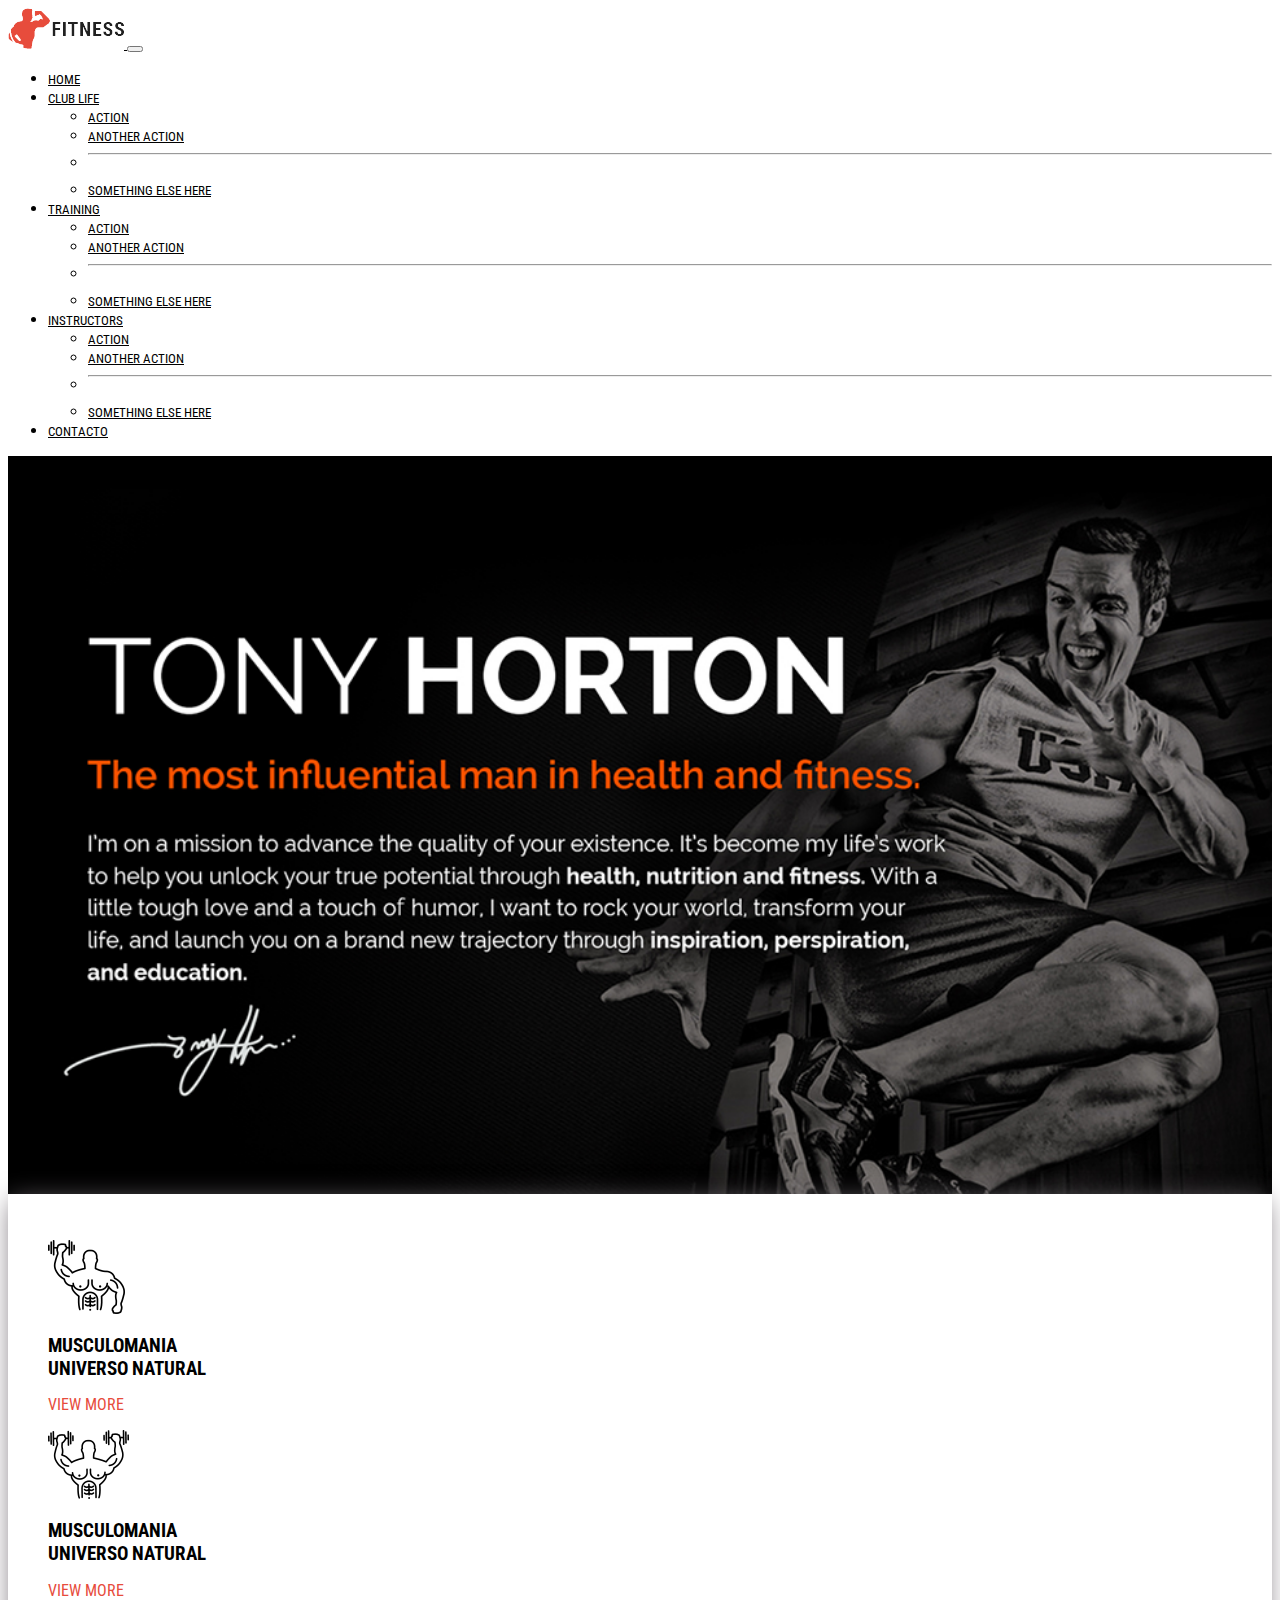
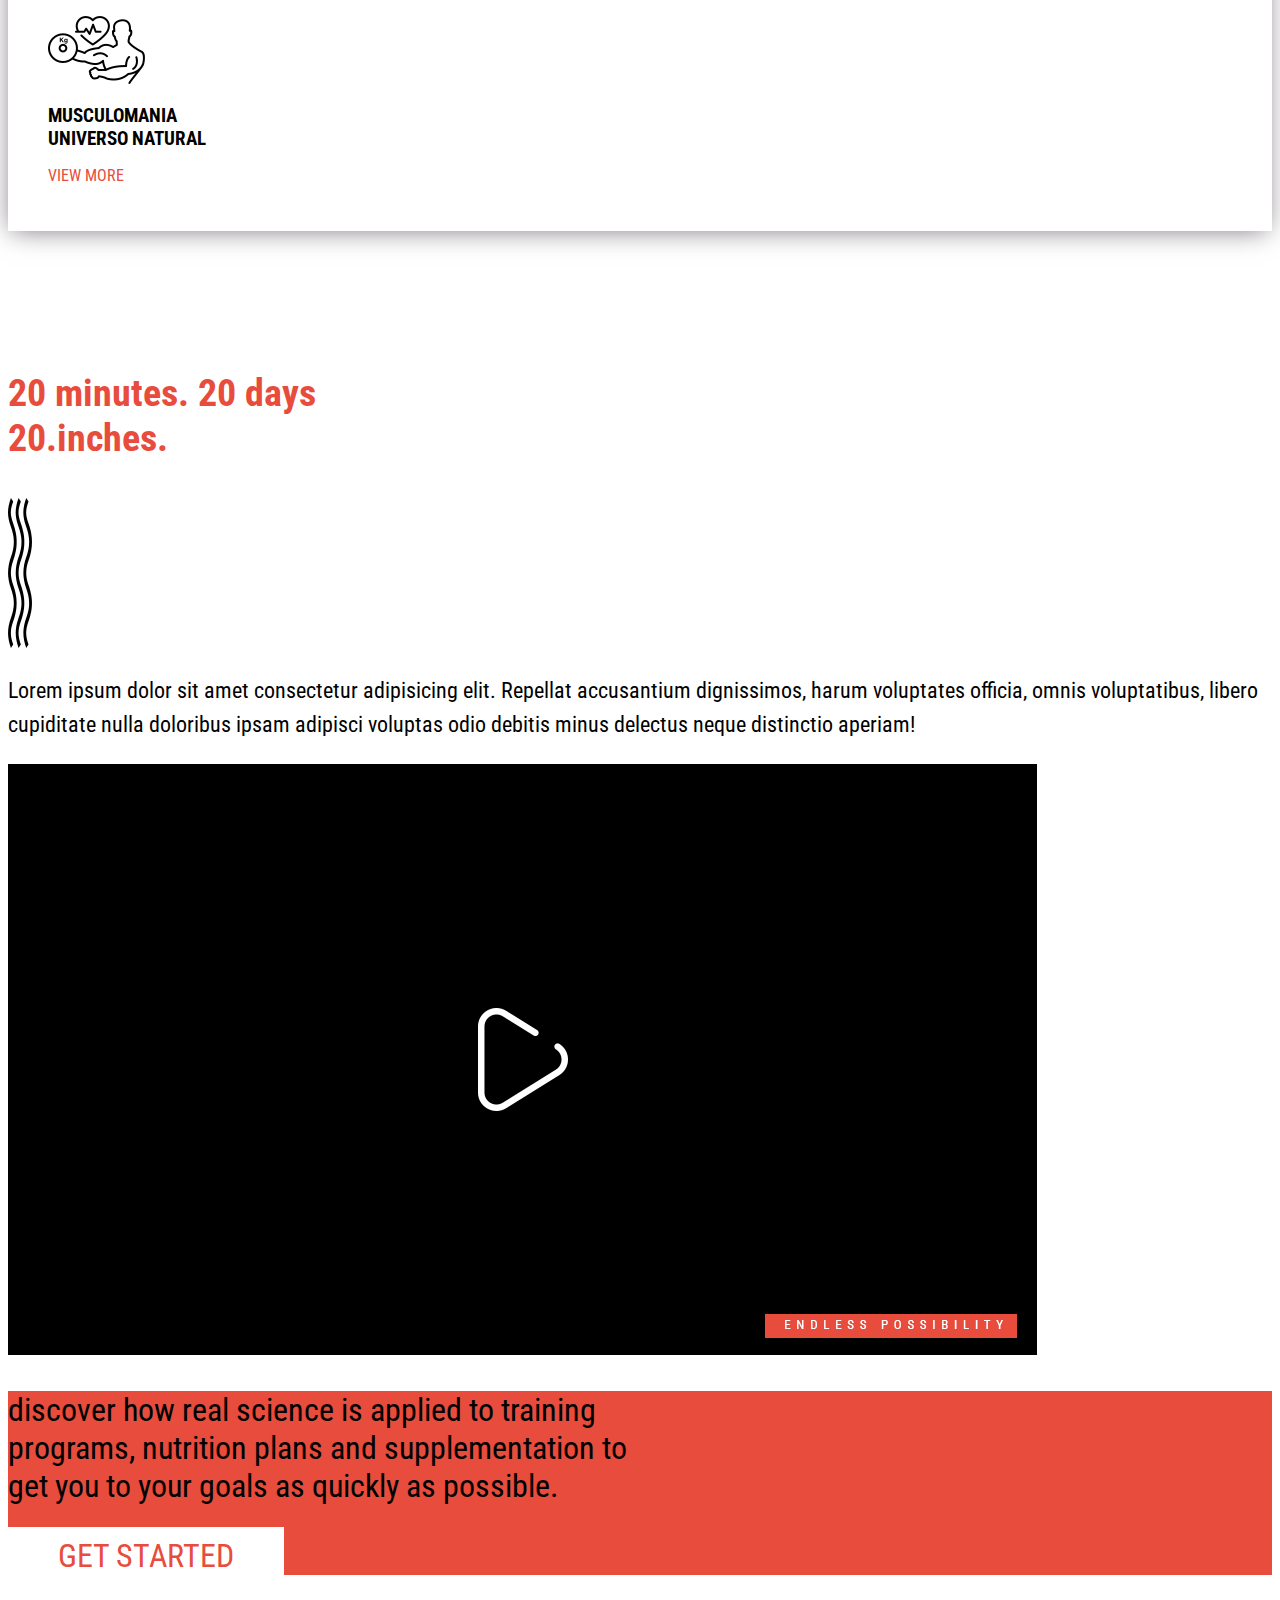
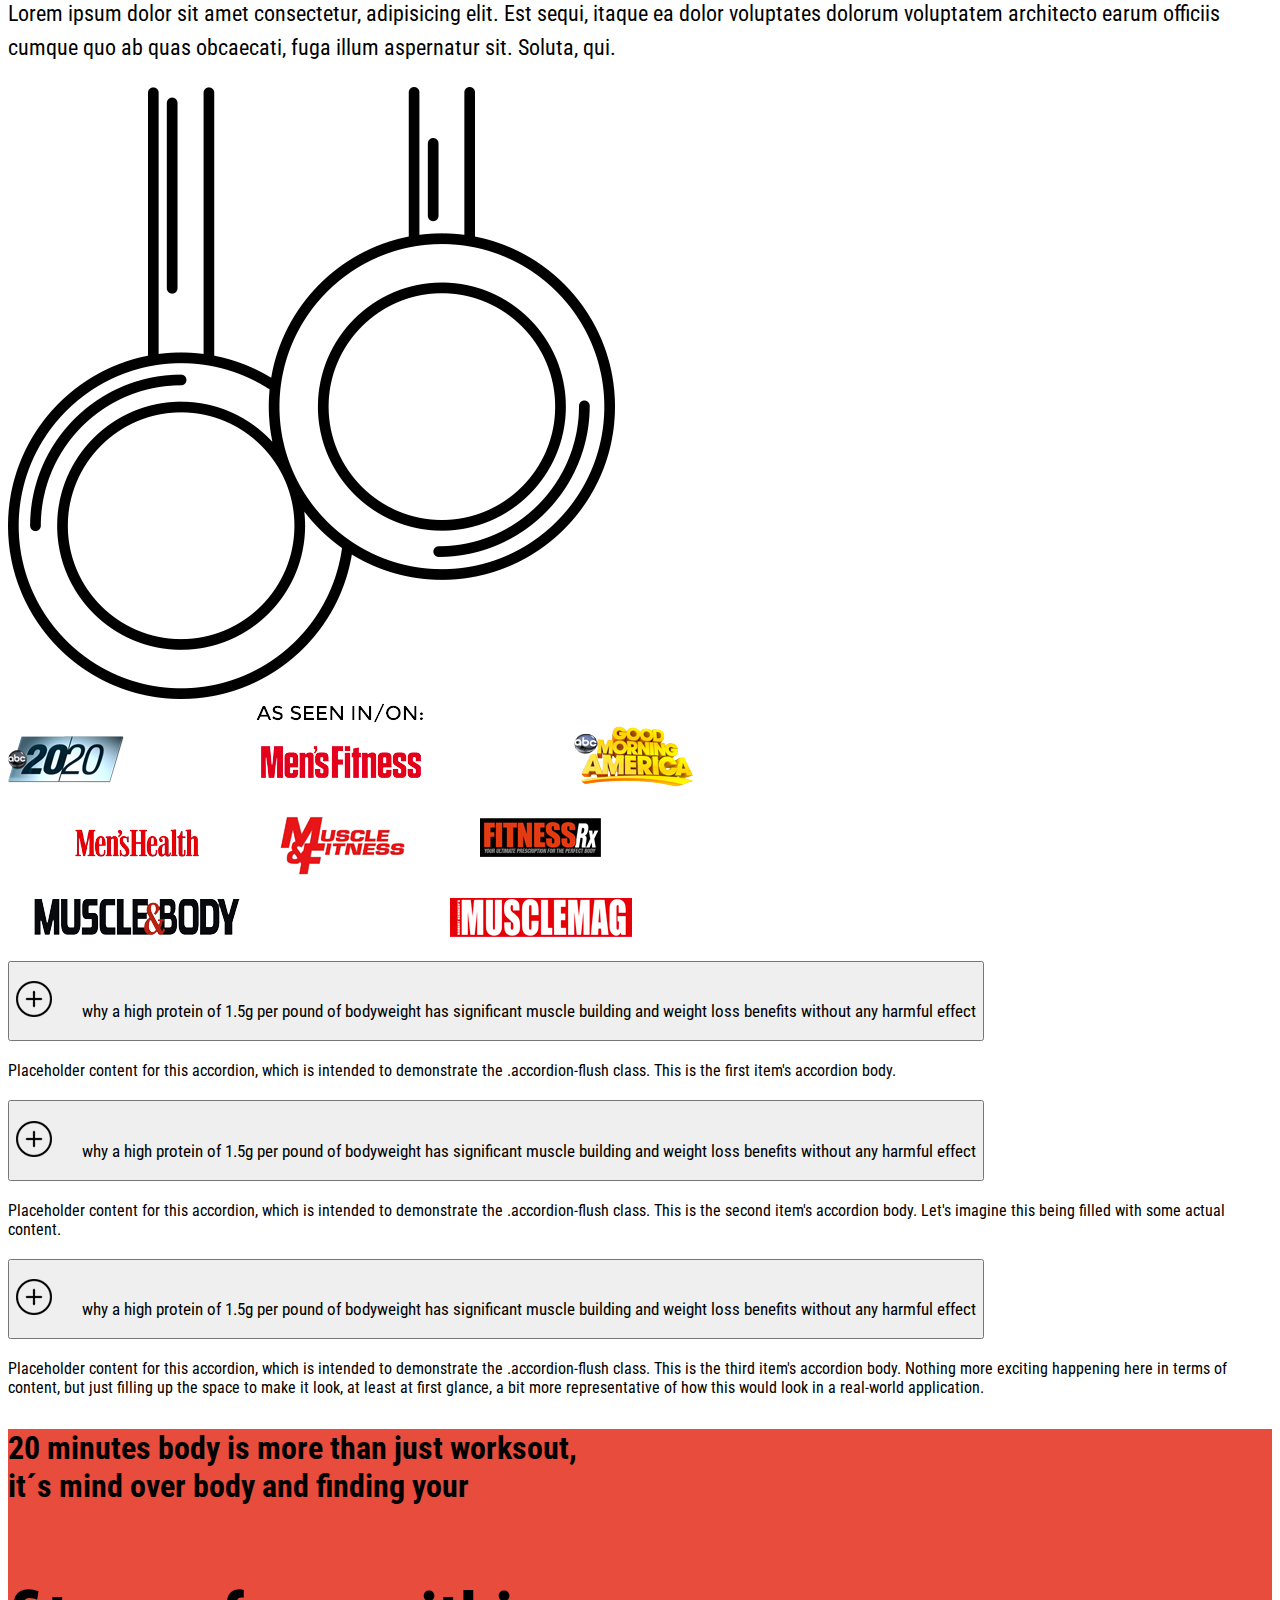
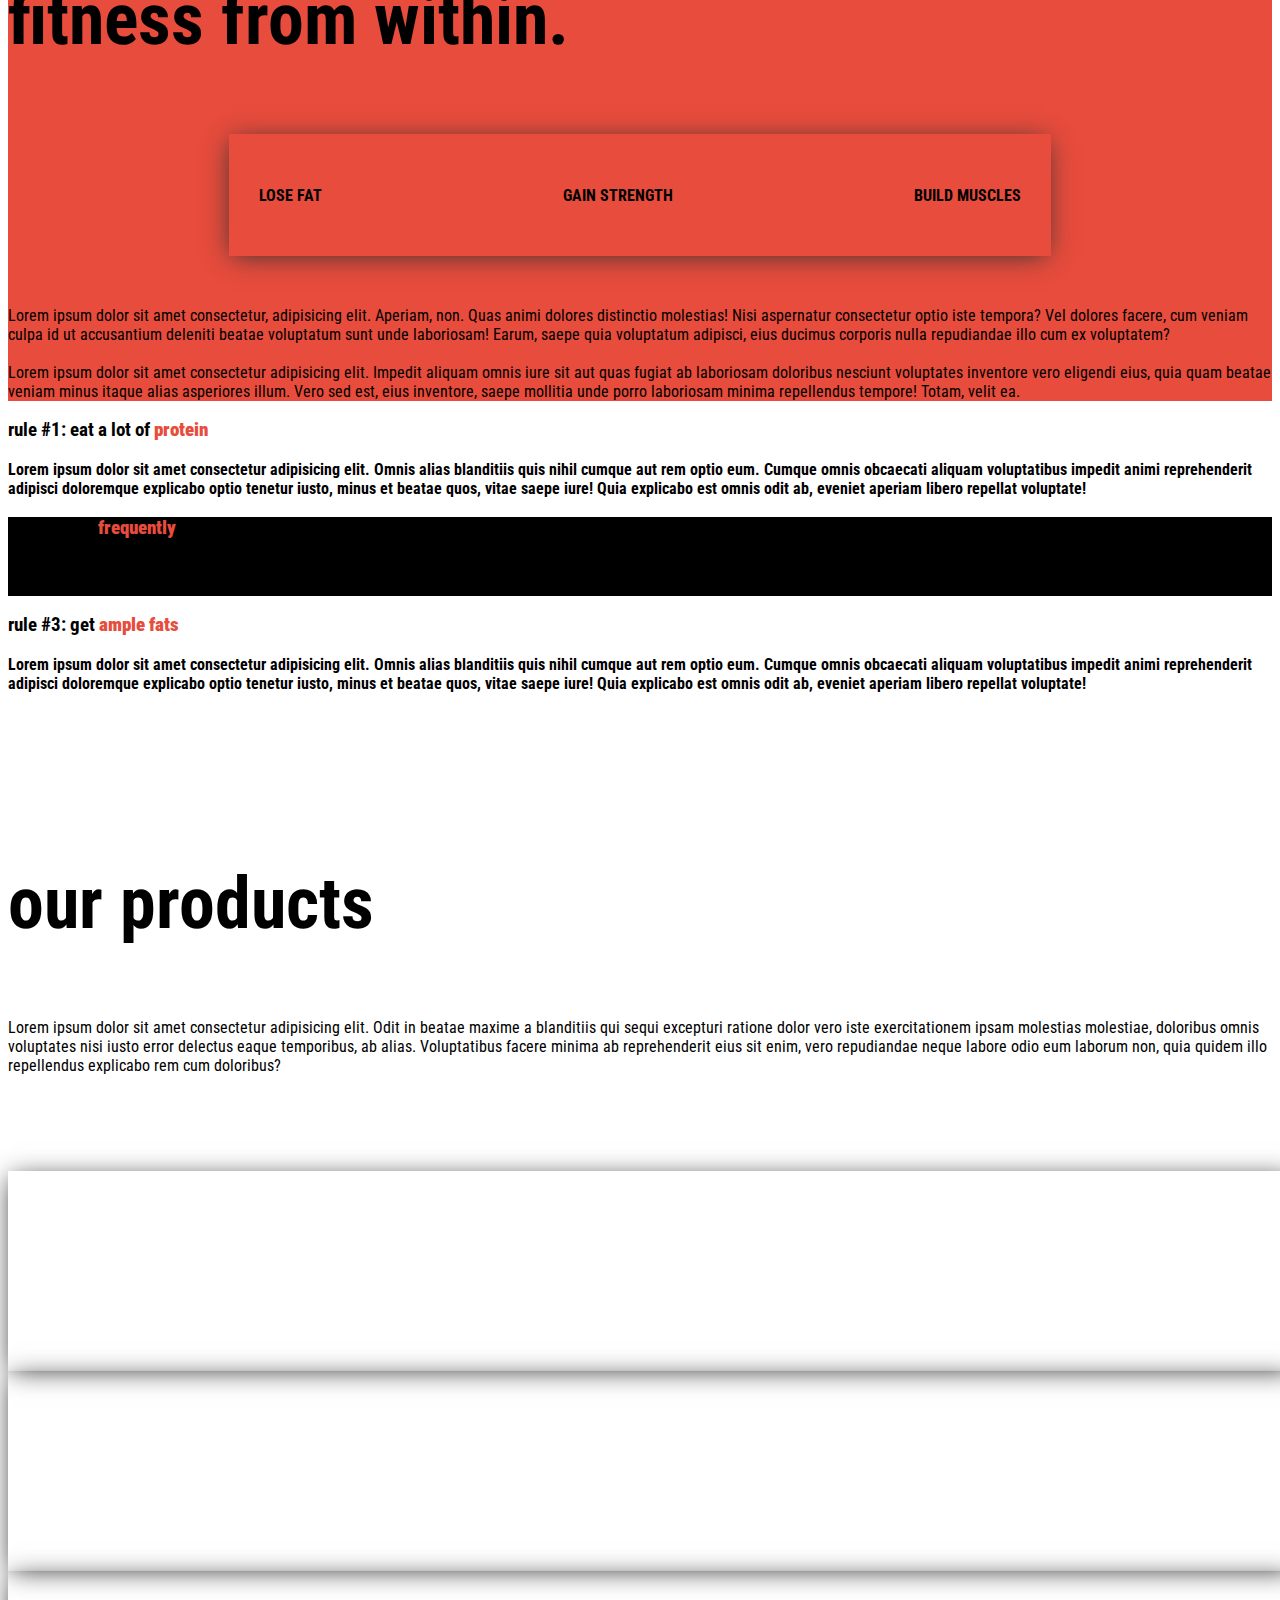
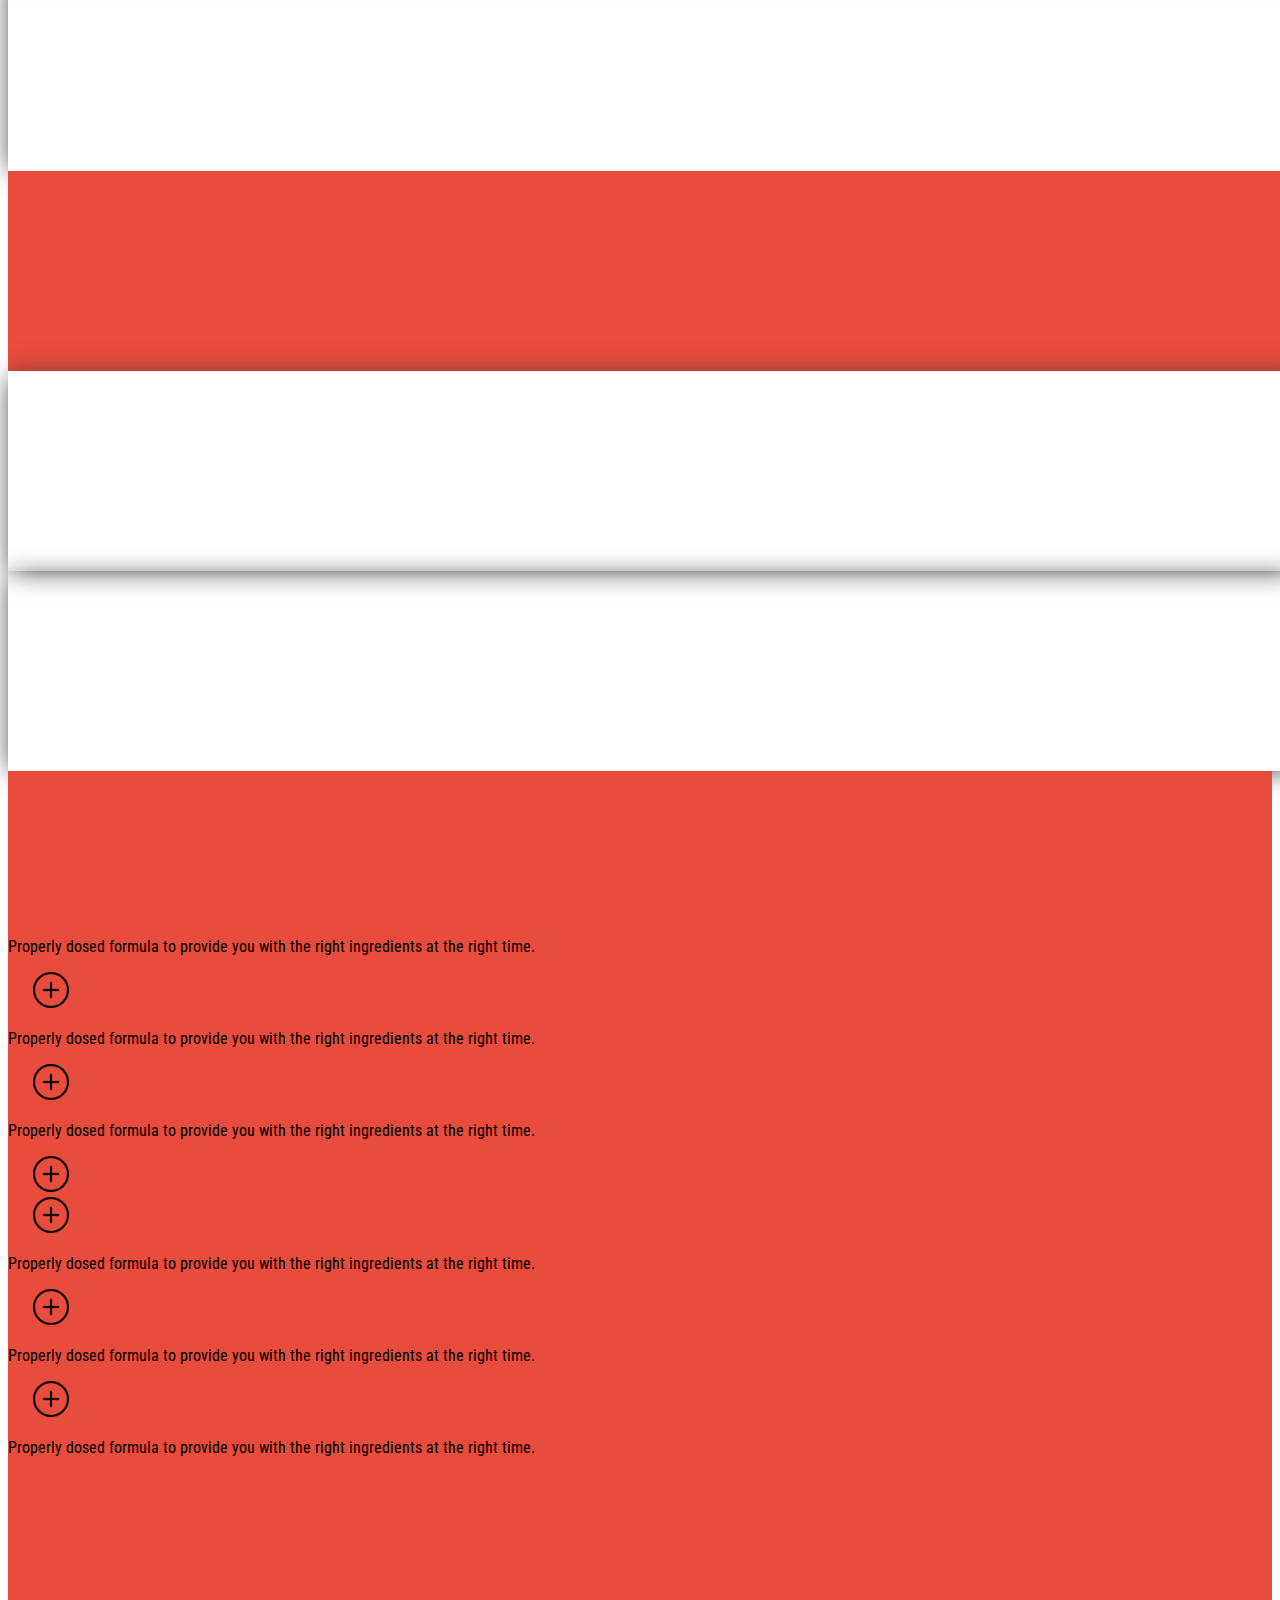
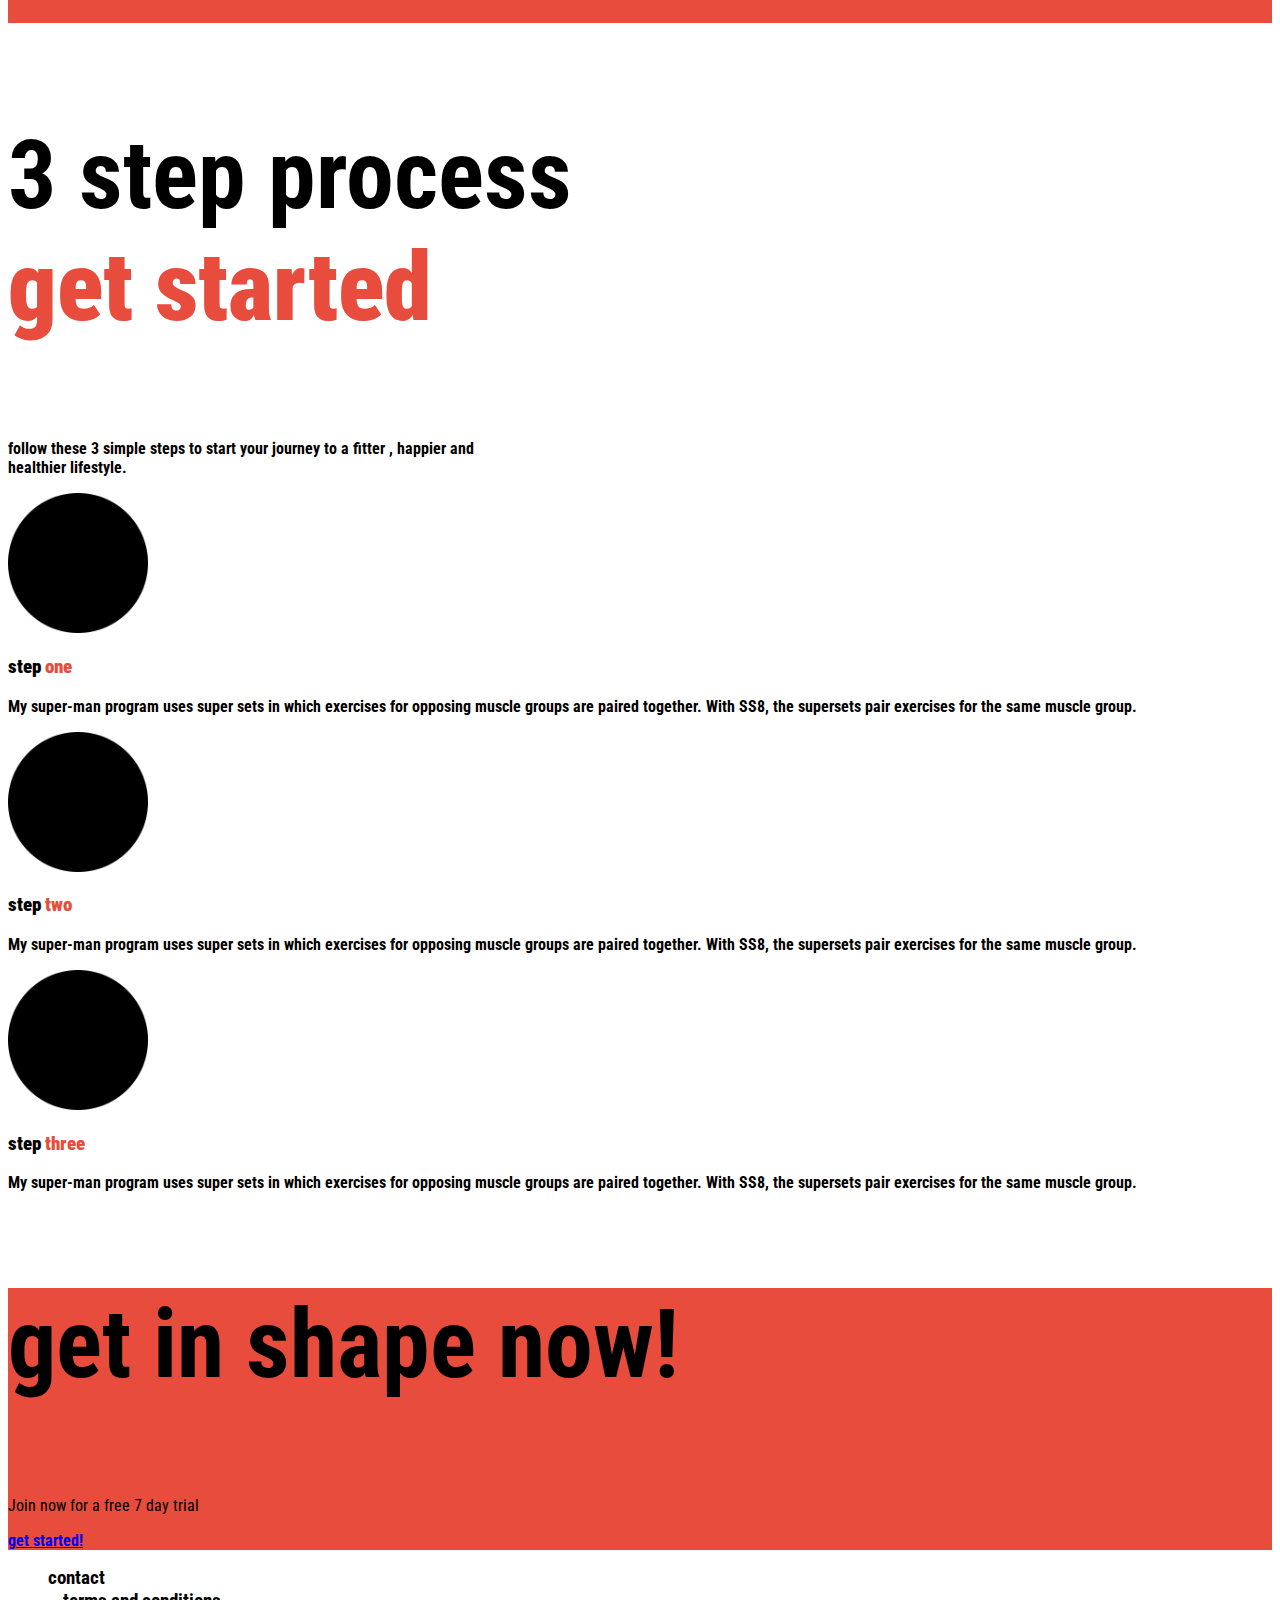
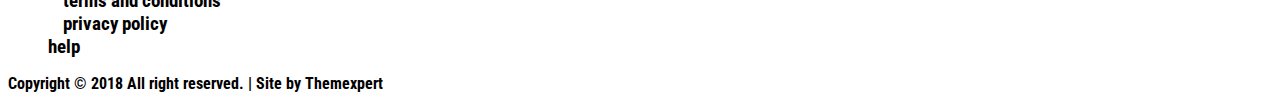
<file: index.html>
<!DOCTYPE html>
<html lang="en">

<head>
  <meta charset="UTF-8">
  <meta name="viewport" content="width=device-width, initial-scale=1.0">
  <title>Gym Fitness</title>
  <!-- css de bs -->
  <link href="https://cdn.jsdelivr.net/npm/bootstrap@5.3.1/dist/css/bootstrap.min.css" rel="stylesheet"
    integrity="sha384-4bw+/aepP/YC94hEpVNVgiZdgIC5+VKNBQNGCHeKRQN+PtmoHDEXuppvnDJzQIu9" crossorigin="anonymous">
  <!-- mi css -->
  <link rel="stylesheet" href="./css/style.css">
</head>

<body>
  <!-- nav -->
  <nav class="navbar navbar-expand-lg botonera">
    <div class="container">
      <!-- acá va tu logo -->
      <a class="navbar-brand" href="#">
        <img src="./img/brand/logo.png" alt="Logo Fitness Gym">
      </a>
      <!-- este es el btn hamburguesa -->
      <button class="navbar-toggler" type="button" data-bs-toggle="collapse" data-bs-target="#navbarSupportedContent"
        aria-controls="navbarSupportedContent" aria-expanded="false" aria-label="Toggle navigation">
        <span class="navbar-toggler-icon"></span>
      </button>
      <div class="collapse navbar-collapse" id="navbarSupportedContent">
        <ul class="navbar-nav ms-auto mb-2 mb-lg-0">
          <li class="nav-item">
            <a class="nav-link active" aria-current="page" href="#">Home</a>
          </li>
          <li class="nav-item dropdown">
            <a class="nav-link dropdown-toggle" href="#" role="button" data-bs-toggle="dropdown" aria-expanded="false">
              Club life
            </a>
            <ul class="dropdown-menu">
              <li><a class="dropdown-item" href="#">Action</a></li>
              <li><a class="dropdown-item" href="#">Another action</a></li>
              <li>
                <hr class="dropdown-divider">
              </li>
              <li><a class="dropdown-item" href="#">Something else here</a></li>
            </ul>
          </li>
          <!-- ends dropdown 1 -->
          <li class="nav-item dropdown">
            <a class="nav-link dropdown-toggle" href="#" role="button" data-bs-toggle="dropdown" aria-expanded="false">
              training
            </a>
            <ul class="dropdown-menu">
              <li><a class="dropdown-item" href="#">Action</a></li>
              <li><a class="dropdown-item" href="#">Another action</a></li>
              <li>
                <hr class="dropdown-divider">
              </li>
              <li><a class="dropdown-item" href="#">Something else here</a></li>
            </ul>
          </li>
          <!-- ends dropdow 2 -->
          <li class="nav-item dropdown">
            <a class="nav-link dropdown-toggle" href="#" role="button" data-bs-toggle="dropdown" aria-expanded="false">
              instructors
            </a>
            <ul class="dropdown-menu">
              <li><a class="dropdown-item" href="#">Action</a></li>
              <li><a class="dropdown-item" href="#">Another action</a></li>
              <li>
                <hr class="dropdown-divider">
              </li>
              <li><a class="dropdown-item" href="#">Something else here</a></li>
            </ul>
          </li>
          <!-- ends dropdow 3 -->
          <li class="nav-item">
            <a class="nav-link" href="#">contacto</a>
          </li>
        </ul>
      </div>
    </div>
  </nav>
  <!-- ends nav -->
  <header class="bg-black">
    <div class="container">
      <img src="./img/headers/header.png" alt="Training fitness" class="d-block mx-auto">
    </div>
  </header>
  <main>
    <section class="intro container">
      <div class="row">
        <figure class="col-sm-12 col-md-4 d-flex mb-md-2">
          <img src="./img/gym/gym1.png" alt="">
          <div>
            <h2>musculomania <br>
              universo natural</h2>
            <a href="#">View more</a>
          </div>
        </figure>
        <!-- ends figure I -->
        <figure class="col-sm-12 col-md-4 d-flex mb-md-2">
          <img src="./img/gym/gym2.png" alt="">
          <div>
            <h2>musculomania <br>
              universo natural</h2>
            <a href="#">View more</a>
          </div>
        </figure>
        <!-- ends figure II -->
        <figure class="col-sm-12 col-md-4 d-flex mb-md-2">
          <img src="./img/gym/gym3.png" alt="">
          <div>
            <h2>musculomania <br>
              universo natural</h2>
            <a href="#">View more</a>
          </div>
        </figure>
        <!-- ends figure III -->
      </div><!-- ends row -->
    </section>
    <section class="row container mx-auto intro-text mb-4">
      <div class="col-sm-12 col-md-4">
        <h3 class="text-uppercase">20 minutes. 20 days <br> 20.inches.</h3>
      </div><!-- ends col 4 -->
      <div class="col-sm-12 col-md-8 d-flex">
        <img src="./img/utilities/waves.png" alt="waves gym" class="me-4 d-none d-md-block">
        <p>Lorem ipsum dolor sit amet consectetur adipisicing elit. Repellat accusantium dignissimos, harum voluptates
          officia, omnis voluptatibus, libero cupiditate nulla doloribus ipsam adipisci voluptas odio debitis minus
          delectus neque distinctio aperiam!</p>
      </div><!-- ends col 8 -->
      <div class="col-sm-12 col-md-12 mt-3">
        <img src="./img/utilities/video.png" alt="holder video" class="w-100">
      </div><!-- ends col 12 -->
    </section>
    <!-- ends intro text / video  -->
    <section class="slogan mt-5 py-5">
      <div class="container px-4 text-center">
        <p class="text-white text-uppercase fs-width pb-2">
          discover how real science is applied to training <br>
          programs, nutrition plans and supplementation to <br>
          get you to your goals as quickly as possible.
        </p>
        <a href="#" class="btn-gral pt-2">get started</a>
      </div>
    </section>
    <!-- ends slogan -->
    <section class="sponsors row container mt-5 mx-auto">
      <div class="col-md-6"></div>
      <div class="col-md-6">
        <p class="px-5">Lorem ipsum dolor sit amet consectetur, adipisicing elit. Est sequi, itaque ea dolor voluptates
          dolorum voluptatem architecto earum officiis cumque quo ab quas obcaecati, fuga illum aspernatur sit. Soluta,
          qui.</p>
      </div>
      <div class="col-sm-12 mt-5 ">
        <img src="./img/gym/circles.png" alt="circles" class="mx-auto d-block ">
        <img src="./img/brand/logos.png" alt="sponsors" class="mx-auto d-block mt-5">
      </div>
    </section>
    <!-- ends sponsors -->

    <!-- faqs -->
    <section class="accordion accordion-flush container my-5" id="accordionFlushExample">
      <div class="accordion-item">
        <h2 class="accordion-header">
          <button class="accordion-button collapsed" type="button" data-bs-toggle="collapse"
            data-bs-target="#flush-collapseOne" aria-expanded="false" aria-controls="flush-collapseOne">
            <p class="d-flex align-items-center">why a high protein of 1.5g per pound of bodyweight has significant muscle building and weight loss
              benefits without any harmful effect</p>
          </button>
        </h2>
        <div id="flush-collapseOne" class="accordion-collapse collapse" data-bs-parent="#accordionFlushExample">
          <div class="accordion-body">Placeholder content for this accordion, which is intended to demonstrate the
            <code>.accordion-flush</code> class. This is the first item's accordion body.
          </div>
        </div>
      </div>
      <div class="accordion-item">
        <h2 class="accordion-header">
          <button class="accordion-button collapsed" type="button" data-bs-toggle="collapse"
            data-bs-target="#flush-collapseTwo" aria-expanded="false" aria-controls="flush-collapseTwo">
            <p class="d-flex align-items-center">why a high protein of 1.5g per pound of bodyweight has significant muscle building and weight loss
              benefits without any harmful effect</p>
          </button>
        </h2>
        <div id="flush-collapseTwo" class="accordion-collapse collapse" data-bs-parent="#accordionFlushExample">
          <div class="accordion-body">Placeholder content for this accordion, which is intended to demonstrate the
            <code>.accordion-flush</code> class. This is the second item's accordion body. Let's imagine this being
            filled with some actual content.
          </div>
        </div>
      </div>
      <div class="accordion-item">
        <h2 class="accordion-header">
          <button class="accordion-button collapsed" type="button" data-bs-toggle="collapse"
            data-bs-target="#flush-collapseThree" aria-expanded="false" aria-controls="flush-collapseThree">
            <p class="d-flex align-items-center">why a high protein of 1.5g per pound of bodyweight has significant muscle building and weight loss
              benefits without any harmful effect</p>
          </button>
        </h2>
        <div id="flush-collapseThree" class="accordion-collapse collapse" data-bs-parent="#accordionFlushExample">
          <div class="accordion-body">Placeholder content for this accordion, which is intended to demonstrate the
            <code>.accordion-flush</code> class. This is the third item's accordion body. Nothing more exciting
            happening here in terms of content, but just filling up the space to make it look, at least at first glance,
            a bit more representative of how this would look in a real-world application.
          </div>
        </div>
      </div>
    </section>
    <!-- ends faqs -->
    <section class="call-to-action mt-4 py-5 text-white">
      <div class="container text-center">
        <h3 class="text-uppercase mt-2">
          20 minutes body is more than just worksout, <br> it´s mind over body and finding your
        </h3>
        <h3 class="text-uppercase my-4 title-action">
          fitness from within.
        </h3>
        <div class="box-tabs px-5">
          <h4 class="fs-3">lose fat</h4>
          <h4 class="active fs-3">gain strength</h4>
          <h4 class="fs-3">build muscles</h4>
        </div>
        <div class="container mx-auto">
          <div class="row">
            <div class="col-md-2"></div>
            <div class="col-md-5 col-sm-12 mx-auto">
              <p class="text-start py-5">Lorem ipsum dolor sit amet consectetur, adipisicing elit. Aperiam, non. Quas
                animi dolores distinctio molestias! Nisi aspernatur consectetur optio iste tempora? Vel dolores facere,
                cum veniam culpa id ut accusantium deleniti beatae voluptatum sunt unde laboriosam! Earum, saepe quia
                voluptatum adipisci, eius ducimus corporis nulla repudiandae illo cum ex voluptatem?<br> <br>Lorem ipsum
                dolor sit amet consectetur adipisicing elit. Impedit aliquam omnis iure sit aut quas fugiat ab laboriosam
                doloribus nesciunt voluptates inventore vero eligendi eius, quia quam beatae veniam minus itaque alias
                asperiores illum. Vero sed est, eius inventore, saepe mollitia unde porro laboriosam minima repellendus
                tempore! Totam, velit ea.</p>
            </div>
            <div class="col-md-5"></div>
          </div>
        </div>
      </div>
    </section>

    <section class="list-gym text-dark py-5 my-5">
      <div class="container d-flex mx-auto">
        <div class="row">
          <div class="col-md-6"></div>
          <div class="col-md-4 col-sm-12 text-start text-uppercase">
            <h3 class="active-list fs-3">rule #1: eat a lot of <strong class="text-darkorange">protein</strong></h3>
            <p class="active-text">Lorem ipsum dolor sit amet consectetur adipisicing elit. Omnis alias blanditiis quis
              nihil cumque aut rem
              optio eum. Cumque omnis obcaecati aliquam voluptatibus impedit animi reprehenderit adipisci doloremque
              explicabo optio tenetur iusto, minus et beatae quos, vitae saepe iure! Quia explicabo est omnis odit ab,
              eveniet aperiam libero repellat voluptate!</p>
          </div>
          <div class="col-md-2"></div>
        </div>
      </div>
    </section>

    <section class="list-gym bg-darkkness text-white py-5 my-5">
      <div class="container d-flex mx-auto">
        <div class="row">
          <div class="col-md-2"></div>
          <div class="col-md-5 col-sm-12 text-start text-uppercase">
            <h3 class="active-list fs-3">rule #2: eat <strong class="text-darkorange">frequently</strong></h3>
            <p class="active-text">Lorem ipsum dolor sit amet consectetur adipisicing elit. Omnis alias blanditiis quis
              nihil cumque aut rem
              optio eum. Cumque omnis obcaecati aliquam voluptatibus impedit animi reprehenderit adipisci doloremque
              explicabo optio tenetur iusto, minus et beatae quos, vitae saepe iure! Quia explicabo est omnis odit ab,
              eveniet aperiam libero repellat voluptate!</p>
          </div>
          <div class="col-md-7"></div>
        </div>
      </div>
    </section>

    <section class="list-gym text-dark py-5 my-5">
      <div class="container d-flex mx-auto">
        <div class="row">
          <div class="col-md-6"></div>
          <div class="col-md-4 col-sm-12 text-start text-uppercase">
            <h3 class="active-list fs-3">rule #3: get <strong class="text-darkorange">ample fats</strong></h3>
            <p class="active-text">Lorem ipsum dolor sit amet consectetur adipisicing elit. Omnis alias blanditiis quis
              nihil cumque aut rem
              optio eum. Cumque omnis obcaecati aliquam voluptatibus impedit animi reprehenderit adipisci doloremque
              explicabo optio tenetur iusto, minus et beatae quos, vitae saepe iure! Quia explicabo est omnis odit ab,
              eveniet aperiam libero repellat voluptate!</p>
          </div>
          <div class="col-md-2"></div>
        </div>
      </div>
    </section>

    <section class="product bg-body-secondary">
      <div class="container text-center d-flex mx-auto">
        <div class="row">
          <div class="col-md-2"></div>
          <div class="col-md-8 col-sm-12">
            <h3 class="mb-3 text-uppercase title-action">our products</h3>
            <p>Lorem ipsum dolor sit amet consectetur adipisicing elit. Odit in beatae maxime a blanditiis qui sequi
              excepturi ratione dolor vero iste exercitationem ipsam molestias molestiae, doloribus omnis voluptates nisi
              iusto error delectus eaque temporibus, ab alias. Voluptatibus facere minima ab reprehenderit eius sit enim,
              vero repudiandae neque labore odio eum laborum non, quia quidem illo repellendus explicabo rem cum
              doloribus?</p>
          </div>
          <div class="col-md-2"></div>
        </div>
      </div>
    </section>

    <section class="container-fluid d-flex mx-auto mw-100">
      <div class="row d-sm-12 w-prc">
        <div class="bg-white pdg-top col-md-2"></div>
        <div class="bg-white pdg-top col-md-2"></div>
        <div class="bg-white pdg-top col-md-2"></div>
        <div class="bg-color pdg-top-color col-md-2"></div>
        <div class="bg-white pdg-top index-z col-md-2"></div>
        <div class="bg-white pdg-top col-md-2"></div>
      </div>
    </section>

    <section class="container-fluid d-flex justify-content-md-center align-item-center more-list">
      <div class="row">
        <div class="col-md-2"></div>
        <div class="col-md-4 col-sm-12 text-end text-white d-flex flex-column mb-px">
          <div class="d-flex align-item-center">
            <p>Properly dosed formula to provide you with the right ingredients at the right time.</p>
            <div class="icon right"></div>
          </div>
          <div class="d-flex align-item-center py-4">
            <p>Properly dosed formula to provide you with the right ingredients at the right time.</p>
            <div class="icon right"></div>
          </div>
          <div class="d-flex align-item-center">
            <p>Properly dosed formula to provide you with the right ingredients at the right time.</p>
            <div class="icon right"></div>
          </div>
        </div>
        
        <div class="col-md-4 col-sm-12 text-end text-white d-flex flex-column mx-auto ">
          <div class="d-flex align-item-center">
            <div class="icon left"></div>
            <p>Properly dosed formula to provide you with the right ingredients at the right time.</p>
          </div>
          <div class="d-flex align-item-center py-4">
            <div class="icon left"></div>
            <p>Properly dosed formula to provide you with the right ingredients at the right time.</p>
          </div>
          <div class="d-flex align-item-center">
            <div class="icon left"></div>
            <p>Properly dosed formula to provide you with the right ingredients at the right time.</p>
          </div>
          <div class="col-md-2"></div>
        </div>
      </div>
    </section>

    <section class="process-gym container-fluid pt-5">
      <div class="row pt-5">
        <div class="col-sm-12 text-center py-5">
          <h3 class="title-action-process text-uppercase">3 step process <br><strong class="text-darkorange">get
              started</strong></h3>
          <p class="active-text text-uppercase">follow these 3 simple steps to start your journey to a fitter , happier
            and <br> healthier lifestyle.</p>
        </div>

        <div class="row pb-5 pt-5">
          <div class="col-md-3"></div>
          <div class="col-md-2 col-sm-12 text-center mx-auto">
            <img src="./img/utilities/circle-black.png" alt="circulo-negro" class="circle-size">
            <h3 class="text-uppercase fs-2 pt-5"><b>step <strong class="text-darkorange">one</strong></b></h3>
            <p class="active-text pb-5">My super-man program uses super sets in which exercises for
              opposing muscle groups are paired together. With SS8, the supersets pair exercises for the same muscle
              group.</p>
          </div>
          <div class="col-md-2 col-sm-12 text-center pl-5 mx-auto">
            <img src="./img/utilities/circle-black.png" alt="circulo-negro" class="circle-size">
            <h3 class="text-uppercase fs-2 pt-5"><b>step <strong class="text-darkorange">two</strong></b></h3>
            <p class="active-text pb-5">My super-man program uses super sets in which exercises for
              opposing muscle groups are paired together. With SS8, the supersets pair exercises for the same muscle
              group.</p>
          </div>
          <div class="col-md-2 col-sm-12 text-center mx-auto">
            <img src="./img/utilities/circle-black.png" alt="circulo-negro" class="circle-size">
            <h3 class="text-uppercase fs-2 pt-5"><b>step <strong class="text-darkorange">three</strong></b></h3>
            <p class="active-text pb-5">My super-man program uses super sets in which exercises for
              opposing muscle groups are paired together. With SS8, the supersets pair exercises for the same muscle
              group.</p>
          </div>
          <div class="col-md-3"></div>
        </div>
      </div>
    </section>

    <section class="container-fluid bg-color py-5">
      <div class="row text-white text-center py-5">
        <div class="col-sm-12">
          <h3 class="title-action-process text-uppercase pt-5">get in shape now!</h3>
          <p class="tex-uppercase mb-5">Join now for a free 7 day trial</p>
          <a href="#" class="text-uppercase link-underline link-underline-opacity-0 fs-1 text-white link-fs pb-5">
            <p>get started!</p>
          </a>
        </div>
      </div>
    </section>

    <section class="footer container-fluid d-flex justify-content-center pt-5">
      <div class="row">
        <div class="col-md-12">
          <ul class="d-flex flex-row justify-content-between align-items-center">
            <li class="list-gral text-black text-uppercase link-underline link-underline-opacity-0 fs-5-text list"><a href="#" class="decoration">contact</a></li>
            <li class="list-gral text-black text-uppercase link-underline link-underline-opacity-0 fs-5-text"><a href="#" class="decoration l-d">terms and conditions</a></li>
            <li class="list-gral text-black text-uppercase link-underline link-underline-opacity-0 fs-5-text"><a href="#" class="decoration l-d">privacy policy</a></li>
            <li class="list-gral text-black text-uppercase link-underline link-underline-opacity-0 fs-5-text"><a href="#" class="decoration">help</a></li>
          </ul>
        </div>
      </div>
    </section>

    <section class="container-fluid text-center text-style pt-2 pb-3">
      <div class="row">
        <div class="col-sm-12">
          <p>Copyright © 2018 All right reserved. | Site by Themexpert</p>
        </div>
      </div>

    </section>
  </main>
  <!-- js de BS -->
  <script src="https://cdn.jsdelivr.net/npm/bootstrap@5.3.1/dist/js/bootstrap.bundle.min.js"
    integrity="sha384-HwwvtgBNo3bZJJLYd8oVXjrBZt8cqVSpeBNS5n7C8IVInixGAoxmnlMuBnhbgrkm"
    crossorigin="anonymous"></script>
</body>

</html>
</file>
<file: css/style.css>
@import url('https://fonts.googleapis.com/css2?family=Roboto+Condensed:wght@400;700&display=swap');

* {
	font-family: 'Roboto Condensed', sans-serif;
	box-sizing: border-box;
}

.botonera a {
	font-family: 'Roboto Condensed', sans-serif;
	text-transform: uppercase;
	font-size: .8em;
	font-weight: 400;
	color: black;
}

header img {
	width: 100%;
}

/* inicia intro */
.intro {
	background-color: white;
	transform: translateY(-100px);
	padding: 30px 0;
	box-shadow: -1px 3px 25px -4px rgba(122, 115, 122, 1);
}

.intro figure {
	align-items: center;
	justify-content: space-around;
}

.intro h2 {
	font-weight: 700;
	font-size: 1.2em;
	text-transform: uppercase;
}

.intro a {
	color: #e74c3c;
	text-decoration: none;
	text-transform: uppercase;
}

/* intro texto */

.intro-text h3 {
	color: #e74c3c;
	font-weight: 700;
	font-size: 2.4em;
	/* text-transform: uppercase */
}

.intro-text p {
	font-size: 1.4em;
	line-height: 1.5em;
	font-weight: 400;
}

/* slogan */
.slogan {
	background-color: #e74c3c;
}

.fs-width {
	font-size: 2em;
}

.slogan .btn-gral {
	background-color: white;
	color: #e74c3c;
	text-align: center;
	padding: 10px 50px;
	text-transform: uppercase;
	text-decoration: none;
	font-size: 2em;
}

/* sponsors */
.sponsors p {
	font-size: 1.4em;
	line-height: 1.5em;
	font-weight: 400;
}

/* faqs */
.accordion p {
	color: black;
	font-size: 1.3em;
}

.accordion p:before {
	content: url(../img/icons/icon-plus.png);
	padding-right: 30px;
}

/* call to action  */
.call-to-action {
	background-color: #e74c3c;
}

.call-to-action h3:first-child {
	font-size: 2em;
}

.call-to-action h3:last-child {
	font-size: 5em;
	font-weight: 700;
}

.call-to-action .box-tabs {
	display: flex;
	justify-content: space-between;
	width: 65%;
	text-transform: uppercase;
	margin: 50px auto;
	padding: 30px;
	box-shadow: -1px 3px 25px -4px rgb(49, 49, 49);
}

.call-to-action .box-tabs .active {
	color: black;
	font-weight: 700;
}

.title-action {
	font-size: 4.5em;
	font-weight: 700;
}

.active-list {
	font-weight: 700;
}

.text-darkorange {
	color: #e74c3c;
}

.active-text {
	font-size: 1em;
	font-weight: 700;
}

.bg-darkkness {
	background-color: black;
}

.product {
	padding-top: 80px;
	padding-bottom: 80px;
}

.mw-100 {
	max-width: 100%;
}

.w-prc {
	width: 102%;
}

.bg-color {
	background-color: #e74c3c;
}

.pdg-top {
	padding: 100px;
	box-shadow: -1px 3px 25px -4px rgb(49, 49, 49);
}

.pdg-top-color {
	padding: 100px;
	z-index: 10;
}

.more-list {
	background-color: #e74c3c;
	padding-top: 150px;
	padding-bottom: 150px;
}

.circle-size {
	width: 140px;
}

.icon::before {
    content: url(../img/icons/icon-plus.png);
    font-size: 1.4em;
    padding: 10px;
    fill: white; /* Cambiar el color del icono */
}

.right {
	margin-left: 15px;
}

.left {
	margin-left: 15px;
}

.title-action-process {
	font-size: 6em;
	font-weight: 700;
}

.link-fs {
	font-weight: 700;
}

.fs-5-text {
	font-size: 1.2em;
	font-weight: 700;
}

.margin-rigth-size {
	margin-right: 130px;
}

.margin-rigth-s {
	margin-right: 50px;
}

.text-style {
	font-weight: 700;
}

.l-d {
	margin-left: 15px;
	margin-right: 15px;
}

.decoration {
	color:  black;
	text-decoration-line: none;
}

.list-gral {
	list-style: none;
}

@media (width < 769px) {
	.intro {
		transform: none;
		margin-top: 30px;
		box-shadow: none;
	}

	.intro-text h3 {
		color: #e74c3c;
		font-weight: 700;
		font-size: 1.7em;
	}

	.intro-text p {
		font-size: 1.2em;
		line-height: 1.5em;
		font-weight: 400;
	}

	.fs-width {
		font-size: 1.2em;
	}

	.slogan .btn-gral {
		background-color: white;
		color: #e74c3c;
		text-align: center;
		padding: 10px 50px;
		text-transform: uppercase;
		text-decoration: none;
		font-size: 1.2em;
	}

	.sponsors p {
		font-size: 1.2em;
		line-height: 1.5em;
		font-weight: 400;
	}

	.accordion p {
		color: black;
		font-size: 1em;
	}

	.accordion p:before {
		content: url(../img/icons/icon-plus.png);
		margin-right: 30px;
		width: 15px;
	}

	.call-to-action h3:first-child {
		font-size: 1.5em;
	}
	
	.call-to-action h3:last-child {
		font-size: 2em;
		font-weight: 700;
	}

	.call-to-action .box-tabs {
		display: flex;
		justify-content: space-between;
		width: 70%;
		text-transform: uppercase;
		margin: 50px auto;
		padding: 10px;
		box-shadow: -1px 3px 25px -4px rgb(49, 49, 49);
	}

	.title-action {
		font-size: 2.5em;
		font-weight: 700;
	}

	.active-text {
		font-size: 1em;
		font-weight: 700;
	}

	.list-gym .active-text, .list-gym .active-list {
		padding-left: 30px;
		padding-right: 30px;
	}

	.product p {
		padding-left: 30px;
		padding-right: 30px;
	}

	.d-sm-12 {
		display: none;
	}

	.mb-px {
		margin-bottom: 30px;
	}

	.title-action-process {
		font-size: 3em;
		font-weight: 700;
	}

	.fs-5-text {
		font-size: 1em;
		font-weight: 700;
	}

	.l-d {
		margin-left: 10px;
		margin-right: 10px;
	}

	.decoration {
		color:  black;
		text-decoration-line: none;
	}
}

@media (width < 960px) {
	.d-sm-12 {
		display: none;
	}
}
</file>
